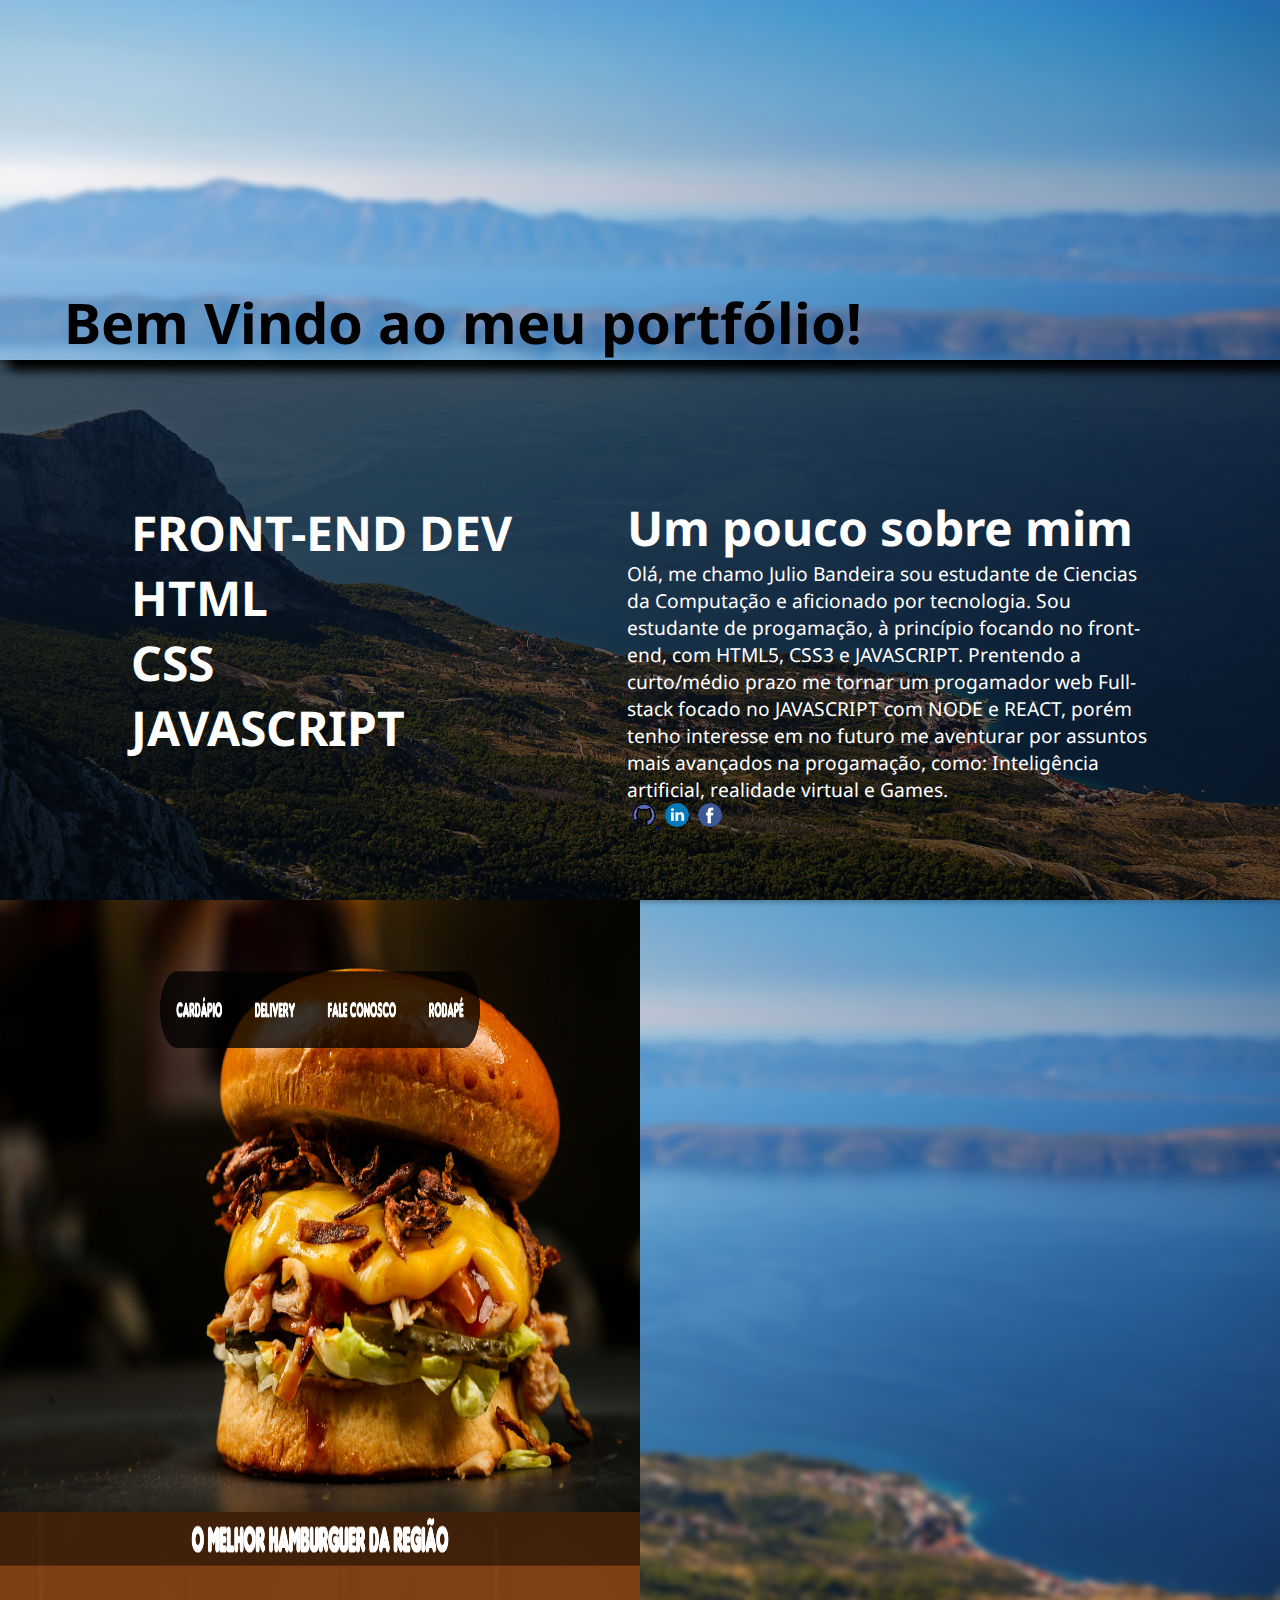
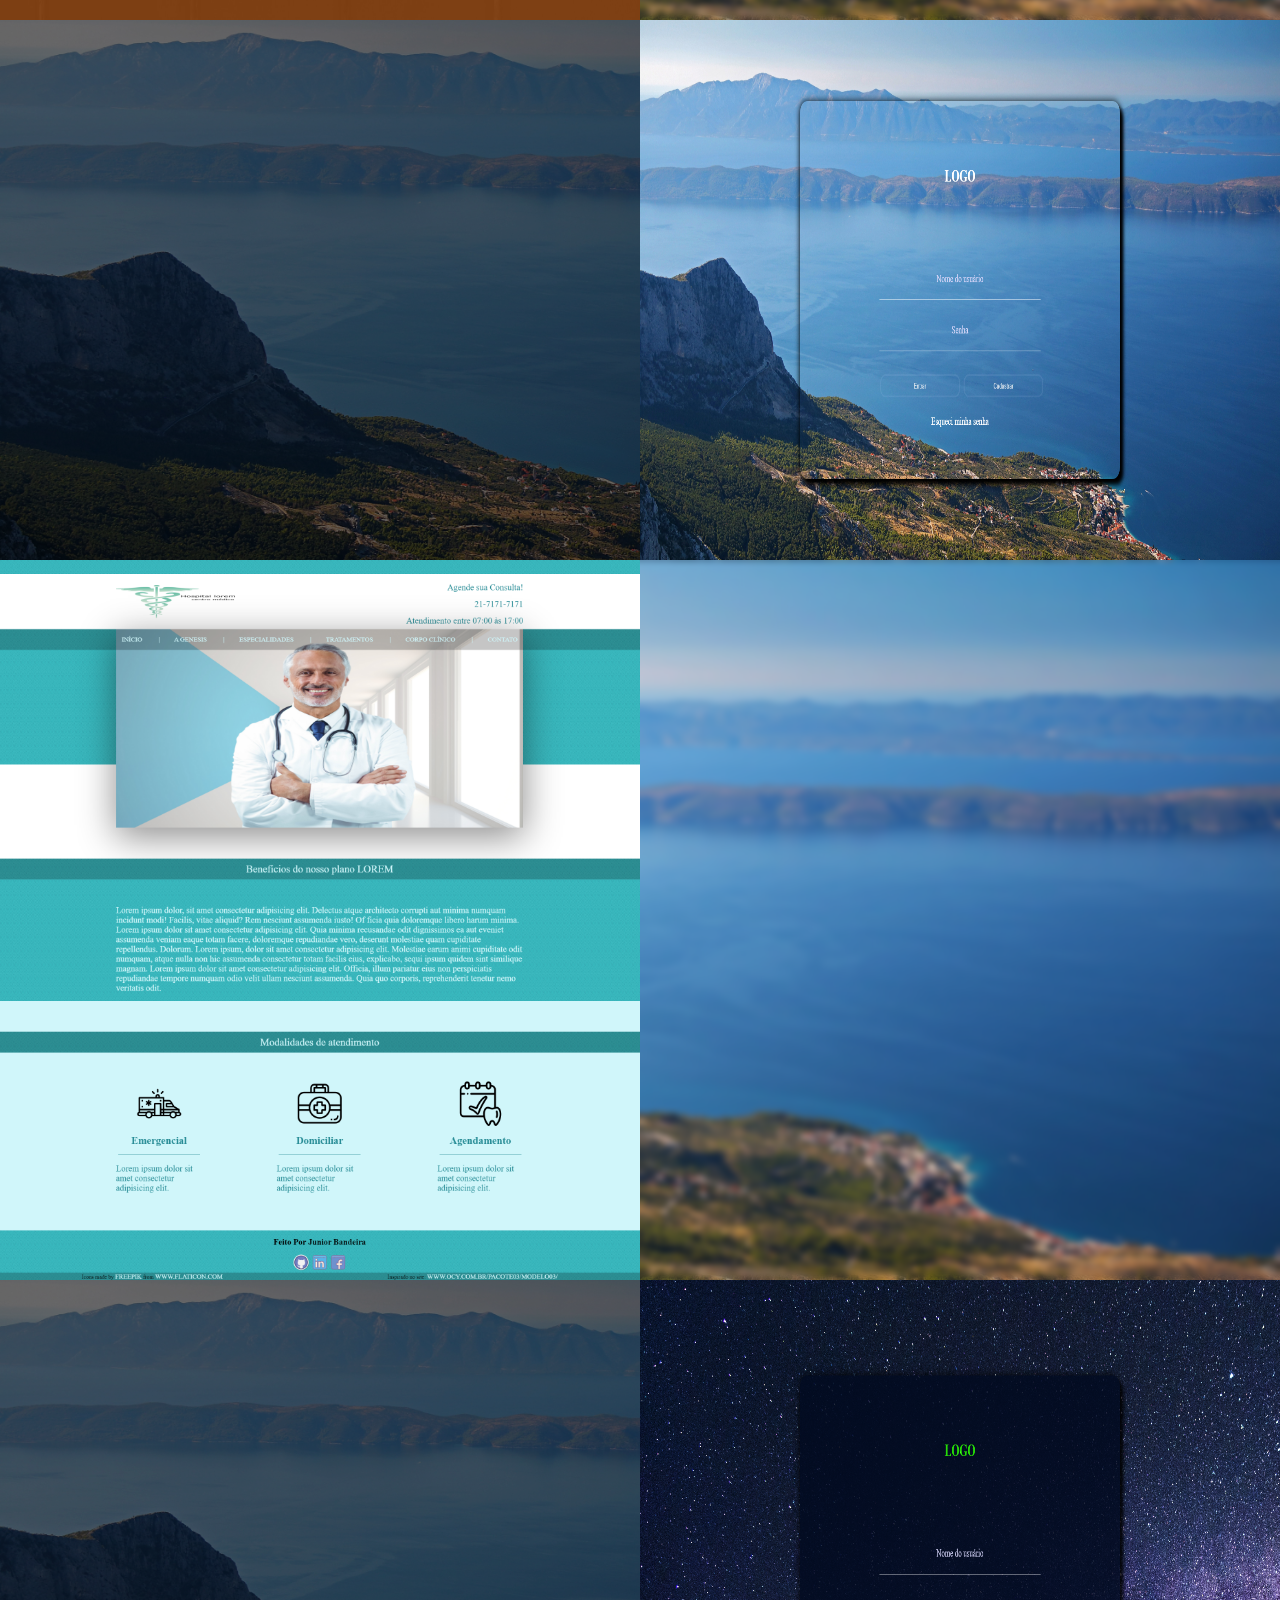
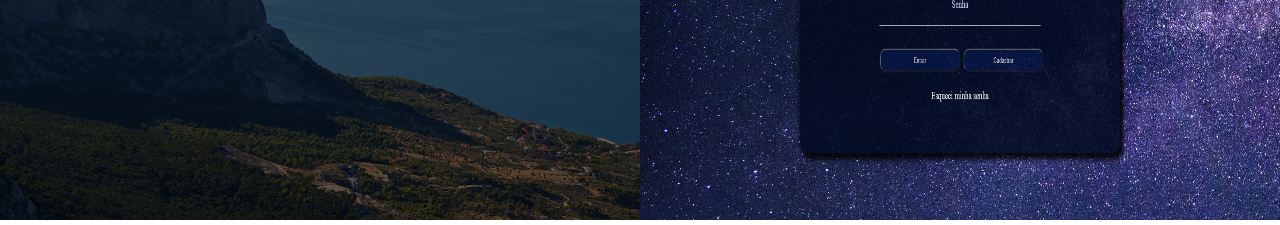
<file: Refazer/index.html>
<!DOCTYPE html>
<html lang="en">
<head>
    <meta charset="UTF-8">
    <meta http-equiv="X-UA-Compatible" content="IE=edge">
    <meta name="viewport" content="width=device-width, initial-scale=1.0">
    <link rel="stylesheet" href="Estilo/style.css">
    <title>Document</title>
</head>
<body>
    <header>
        <div>
            <h1>Bem Vindo ao meu portfólio!</h1>
        </div>
    </header>

                            <!--  INTRODUÇÃO  -->
    <section id="introdução" class="preto">
        <div id="introdução-1">
            <div>
                <h1> FRONT-END DEV</h1>
                <h1>HTML</h1>
                <h1>CSS</h1>
                <h1>JAVASCRIPT</h1>
            </div>
        </div>
        <div id="introdução-2">
            <div>
                <h1>Um pouco sobre mim</h1>
                <p>Olá, me chamo Julio Bandeira sou estudante de Ciencias da Computação e aficionado por tecnologia. Sou estudante de progamação, à princípio focando no front-end,
                    com HTML5, CSS3 e JAVASCRIPT. Prentendo a curto/médio prazo me tornar um progamador web Full-stack focado no JAVASCRIPT com NODE e REACT, porém tenho interesse em no futuro me
                    aventurar por assuntos mais avançados na progamação, como: Inteligência artificial, realidade virtual e Games.
                </p>
                <div id="redes">
                    <a href="https://github.com/JuniorBandeira7" id="github"><img src="Estilo/github.png" alt="Link para o github">
                    </a><a href="https://www.linkedin.com/in/julio-bandeira-442515174/"><img src="Estilo/linkedin.png" alt="Link para o linkedin"></a>
                    <a href="https://www.facebook.com/JuniorBandeira1998"><img src="Estilo/facebook.png" alt="Link para o facebook"></a></p>
                </div>
            </div>
        </div>
    </section>

    <!-- Projetos -->

    <section class="section-projetos" id="hamburguer">
        <div class="foto-container">
            <img src="Fotos-Projetos/index.html.png" alt="">
        </div>
        <div class="projeto-comentario-light">
        </div>
    </section>
    <section class="section-projetos" id="glass">
        <div class="projeto-comentario-dark">

        </div>
        <div class="foto-container">
            <img src="Fotos-Projetos/loguin espelho.png" alt="">
        </div>
    </section>
    
    <section class="section-projetos" id="medicina">
        <div class="foto-container">
            <img src="Fotos-Projetos/site-de-medicina.png" alt="">
        </div>
        <div class="projeto-comentario-light">
        </div>
    </section>
    <section class="section-projetos" id="espaço">
        <div class="projeto-comentario-dark">

        </div>
        <div class="foto-container">
            <img src="Fotos-Projetos/Tela de loguin.png" alt="">
        </div>
    </section>
</body>
</html>
</file>
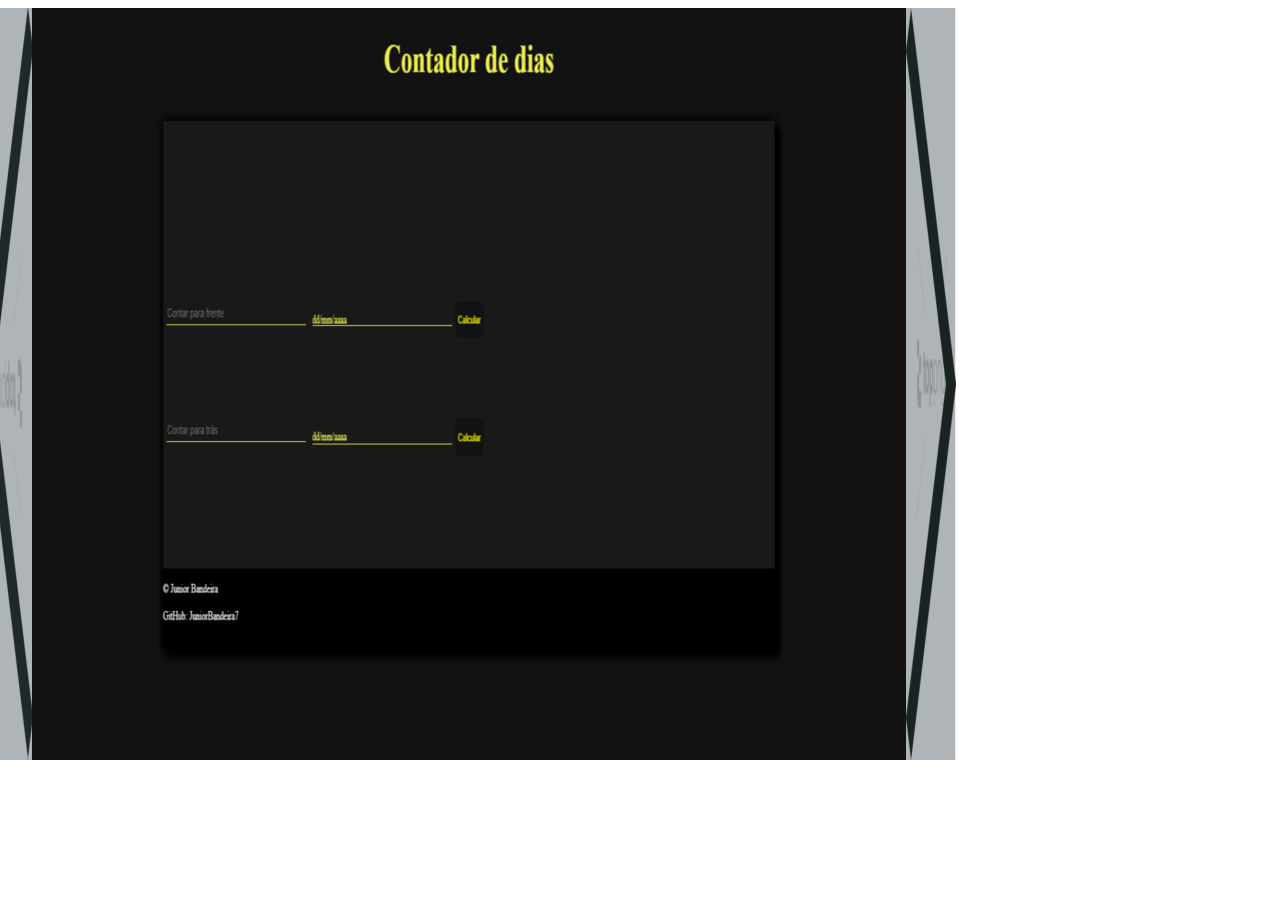
<file: slider.html>
<!DOCTYPE html>
<html lang="en">
<head>
    <meta charset="UTF-8">
    <meta http-equiv="X-UA-Compatible" content="IE=edge">
    <meta name="viewport" content="width=device-width, initial-scale=1.0">
    <title>Document</title>
</head>
<body>
    <section id = "section-da-foto">
        <div id="div-da-foto">
                <div class="voltar">
                    <input type="button" onclick="MudarFotoTras()" class="botao-av" id = "btt">
                </div>
                <a id ="a-da-foto" href="https://github.com/JuniorBandeira7/Contador-de-dias" style="width: 100%; height:100%;"><img src="FotosFullHD/Contador de dias.png" alt="" id="a"></a>
                <div class="avancar">
                    <input type="button" onclick="MudarFotoFrente()" class="botao-av" id = "btf">
                </div>
        </div>
        <div class="botoes-das-imagens"> 
          <input type="button" id = "bt" onclick="Bt()" class ="bt">
          <input type="button" id = "bt1" onclick="Bt1()" class ="bt">
          <input type="button" id = "bt2" onclick="Bt2()" class ="bt">
        </section>
    </div>
    <script src="jsdoslider.js"></script>
</body>
<style>
    body{
    width: 100%;
    height: 100vh;
    display: flex;
    justify-content: center;
    align-items: center;
}
#div-da-foto{
    display: flex;
    justify-content: space-between;
    width: 972px;
    height: 752px;
    margin-left: -25px;
}
#a{
    width: 100%;
    height: 100%;
}
.voltar{
    background-color: rgba(0, 0, 0, 0.24);
    height: 100%; 
    width: 5%;
}
.avancar{
    background-color: rgba(0, 0, 0, 0.24);
    width: 5%;
    height: 100%;
      
}
.botao-av{
    width: 50px;
    height: 100%;
    background: none;
    border: none;
    background-color: rgb(6, 59, 105, .1);
}
#btf{
    background-image: url(KEY0.CC-Free-Png-Download-Slider-Arrow-Icon-Png-Imagens-de-Fundo-Botão-da-Seta-Esquerda-Direita-Png\ \(1\).png);
}
#btt{
    background-image: url(KEY0.CC-Free-Png-Download-Slider-Arrow-Icon-Png-Imagens-de-Fundo-Botão-da-Seta-Esquerda-Direita-Png\ \(2\).png);
}
.bt{
    background: none;
    border: none;
    border-radius: 50px;
    background-color: rgb(255, 255, 255);
    margin-left: 5px;
    margin-top: 5px;
}
.bt:hover{
    background-color: rgb(4, 9, 250);
}
.botoes-das-imagens{
    width: 100%;
    display: flex;
    justify-content: center;
}
#section-da-foto{
    width: 100%;
    height: 100%;
}


</style>
</html>
</file>
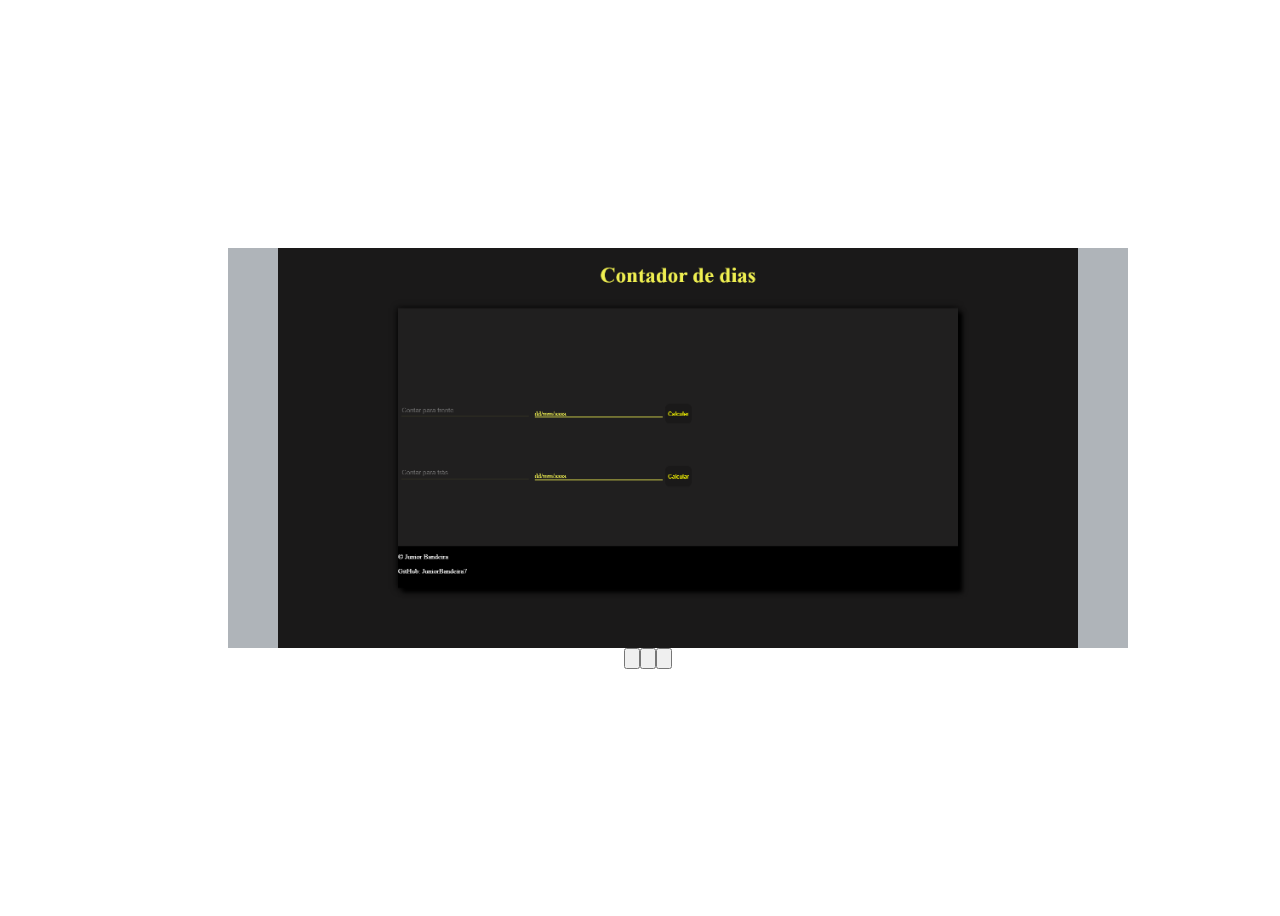
<file: teste.html>
<!DOCTYPE html>
<html lang="en">
<head>
    <meta charset="UTF-8">
    <meta http-equiv="X-UA-Compatible" content="IE=edge">
    <meta name="viewport" content="width=device-width, initial-scale=1.0">
    <title>Document</title>
</head>
<body>
    <section id = "section-da-foto">
        <div id="div-da-foto">
                <div class="voltar">
                    <input type="button" onclick="MudarFotoTras()" class="botao-av" id = "btt">
                </div>
                <img src="Contador de dias.png" alt="" id="a">
                <div class="avancar">
                    <input type="button" onclick="MudarFotoFrente()" class="botao-av" id = "btf">
                </div>
        </div>
        <div class="botoes-das-imagens"> 
            <input type="button">
            <input type="button">
            <input type="button">
        </section>
    </div>
    





    <style>
        body{
            width: 100%;
            height: 100vh;
            display: flex;
            justify-content: center;
            align-items: center;
        }
        #div-da-foto{
            display: flex;
            justify-content: space-between;
            width: 328px;
            height: 400px;
        }
        .voltar{
            background-color: rgba(0, 0, 0, 0.24);
            height: 100%; 
            width: 100%;
        }
        .avancar{
            background-color: rgba(0, 0, 0, 0.24);
            width: 100%;
            height: 100%;
              
        }
        .botao-av{
            width: 50px;
            height: 100%;
            background: none;
            border: none;
            background-color: rgb(6, 59, 105, .1);
        }
        .botoes-das-imagens{
            width: 100%;
            display: flex;
            justify-content: center;
        }
        #section-da-foto{
            width: 840.42px;
        }
        

    </style>
    <script>
        /*Codigo que faz a mudança de imagens. A cada mudança, é mudado, atraves do "setAttribute", o "onclick" dos botoes que alteram as fotos, para frente ou para tras. Esse mudança
        é baseada num contador que começa no zero que é acrescido ou decrescido dependendo se a foto é mudada para frente ou para tras. Cada foto corresponde a um número de 0 até o 
        número total de fotos menos 1*/
        let contador = 0
        function MudarFotoFrente(){
            if(contador == 0){
                document.getElementById("a").src ="Tela de loguin.png"
            }
            contador = contador + 1
            document.getElementById("btf").setAttribute("onclick", "MudarFotoFrente1()")
            document.getElementById("btt").setAttribute("onclick", "MudarFotoTras1()")
        }
        function MudarFotoFrente1(){
            if(contador == 1){
                document.getElementById("a").src ="Primeiro front end.png"
            }
            contador = contador + 1
            document.getElementById("btf").setAttribute("onclick", "MudarFotoFrente2()")
            document.getElementById("btt").setAttribute("onclick", "MudarFotoTras2()")
        }
        function MudarFotoFrente2(){
            if(contador == 2){
                document.getElementById("a").src ="Contador de dias.png"
            }
            contador = 0
            document.getElementById("btf").setAttribute("onclick", "MudarFotoFrente()")
            document.getElementById("btt").setAttribute("onclick", "MudarFotoTras()")
        }
        function MudarFotoTras(){
            if(contador == 0){
                document.getElementById("a").src ="Primeiro front end.png"
            }
            contador = 2
            document.getElementById("btf").setAttribute("onclick", "MudarFotoFrente2()")
            document.getElementById("btt").setAttribute("onclick", "MudarFotoTras2()")
        }
        function MudarFotoTras2(){
            if(contador == 2){
                document.getElementById("a").src ="Tela de loguin.png"
            }
            contador = contador - 1
            document.getElementById("btf").setAttribute("onclick", "MudarFotoFrente1()")
            document.getElementById("btt").setAttribute("onclick", "MudarFotoTras1()")
        }
        function MudarFotoTras1(){
            if(contador == 1){
                document.getElementById("a").src ="Contador de dias.png"
            }
            contador = contador - 1
            document.getElementById("btf").setAttribute("onclick", "MudarFotoFrente()")
            document.getElementById("btt").setAttribute("onclick", "MudarFotoTras()")
        }
        
    </script>
</body>
</html>
</file>
<file: Refazer/Estilo/style.css>
@import url('https://fonts.googleapis.com/css2?family=Noto+Sans:ital@1&display=swap');
*{
    margin: 0;
    padding: 0;
    font-family: Noto sans;
}
body, section{
    background-image: url(sea-6948569.jpg);
    background-size: cover;
    background-position: center;
    background-repeat: no-repeat;
    width: 100%;
    height: 100vh;
}
header{
    height: 40vh;
    width: 100%;
    background-color: #f0f8ff00;
    box-shadow: -1px 1px 15px, 10px 10px 10px; 
    backdrop-filter: blur(3px);
}
header h1{
    font-size: 3.5rem;
    margin-left: 5%;
}
header div{
    height:100%;
    display: flex;
    align-items: flex-end;
}
#introdução{
    height: 60vh;
    width: 100%;
    background: #00000094;
    display: flex;
}
#introdução-1, #introdução-2{  
    height: 100%;
}
#introdução-1{
    width: 40%;
    display: flex;
    justify-content: flex-end;
    align-items: center;
}
#introdução h1{
    font-size: 3rem;
    color: #fff;
}
#introdução-2{
    width: 60%;
    display: flex;
    justify-content: center;
    align-items: center;
}
#introdução-2 p{
    color: #ffff;
    font-size: 1.2rem;
}
#introdução-2 div:first-child{
    width: 70%;
    height: 50%;
    display: flex;
    align-items: flex-start;
    flex-direction: column;
    justify-content: space-around;
}
#redes a{
    margin-left: 5px;
}
.section-projetos{
    display: flex;
}
.foto-container{
    width: 50%;
}
.foto-container img{
    width: 100%;
    height: 100%;
}
.projeto-comentario-dark, .projeto-comentario-light{
    width: 50%;
}
.projeto-comentario-light{
    backdrop-filter: blur(3px);
}
.projeto-comentario-dark{
    background: #00000094;
}
#glass, #espaço{
    height: 60vh;
}
#medicina, #hamburguer{
    height: 80%;
}
</file>
